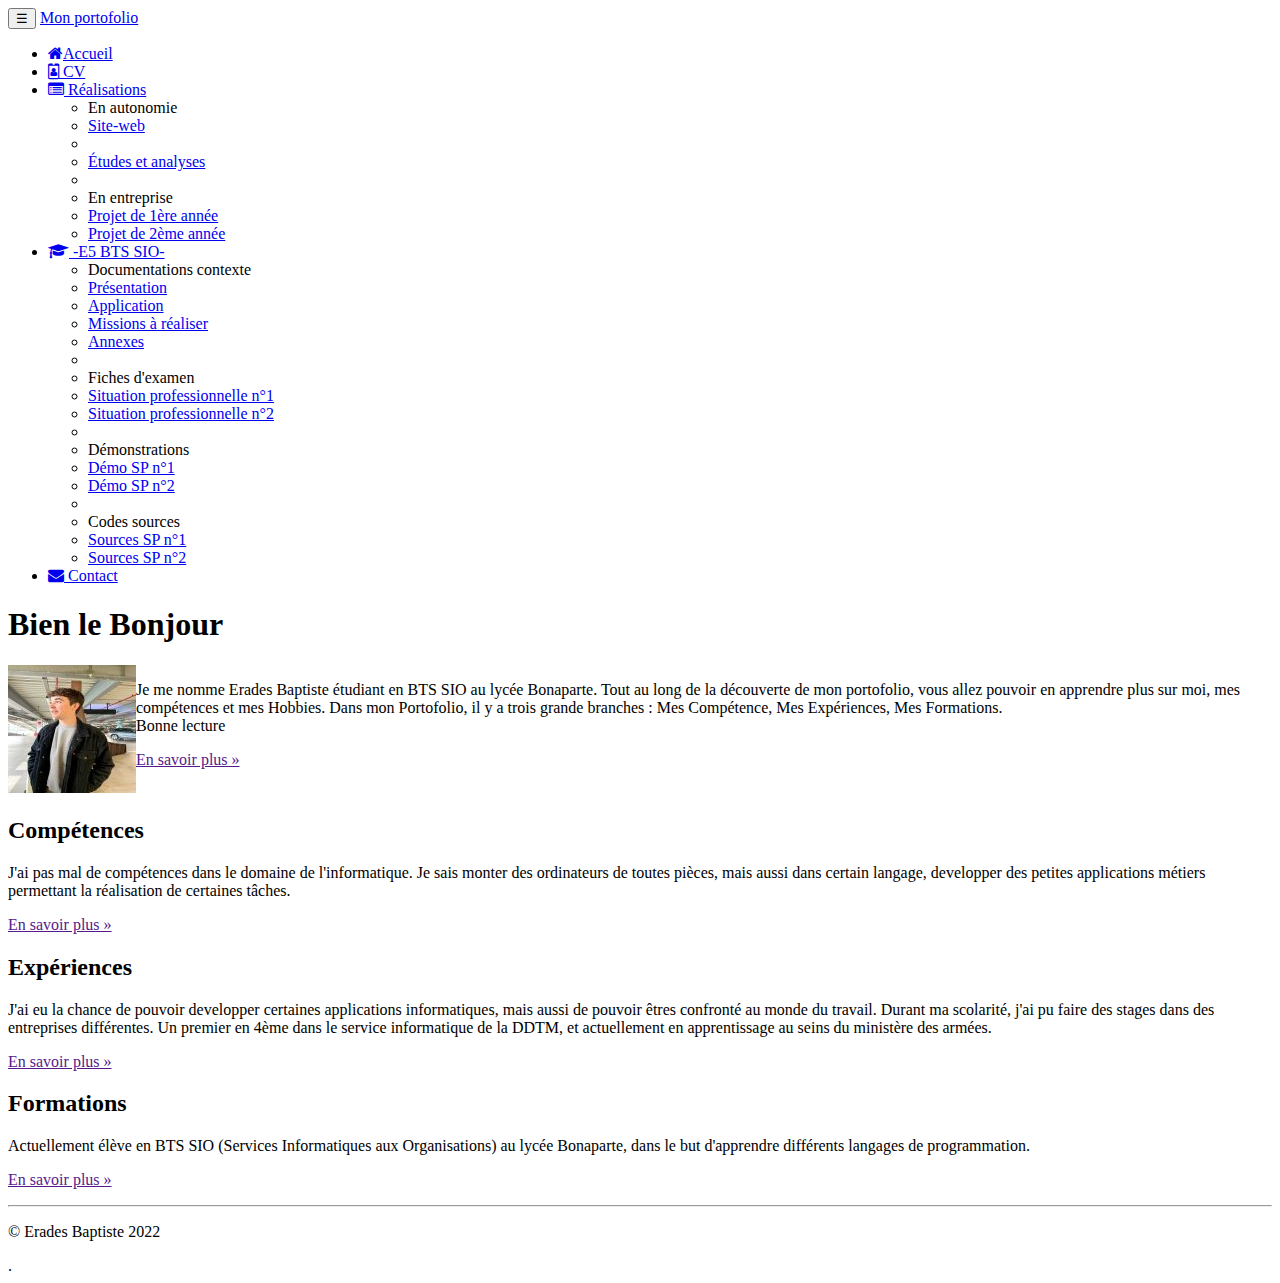
<file: index.html>
<!doctype html>
<html lang="fr">
    <head>
        <!-- Required meta tags -->
        <meta charset="utf-8">
        <meta name="viewport" content="width=device-width, initial-scale=1, shrink-to-fit=no">
        <meta name="description" content="Portofolio d'Erades Baptiste BTS SIO-SLAM">
        <meta name="author" content="Erades Baptiste">
        <link rel="icon" href="Fichiers/favicon.ico">
        <!-- Bootstrap CSS -->
        <link rel="stylesheet" href="https://cdn.jsdelivr.net/npm/bootstrap@4.6.2/dist/css/bootstrap.min.css" integrity="sha384-xOolHFLEh07PJGoPkLv1IbcEPTNtaed2xpHsD9ESMhqIYd0nLMwNLD69Npy4HI+N" crossorigin="anonymous">
        <link href="https://maxcdn.bootstrapcdn.com/font-awesome/4.7.0/css/font-awesome.min.css" rel="stylesheet">
        <link href="Fichiers/css/stylesheet.css" rel="stylesheet" type="text/css"/>
        <title>Portofolio de Baptiste Erades</title>
    </head>
    <body>
        <nav class="navbar navbar-dark bg-dark fixed-top navbar-expand-md">
            <div class="container">
                <button type="button" class="navbar-toggler" data-toggle="colapse"
                        data-target="#navbar" aria-controls="navbar">
                    <span class="sr-only">Navigation raccourcie</span>☰
                </button>
                <a class="navbar-brand" href="#">Mon portofolio</a>
                <div id="navbar" class="navbar-collapse collapse">
                    <ul class="nav navbar-nav">
                        <li class="active nav-item">
                            <a href="index.html" class="nav-link">
                                <span class="fa fa-home"></span>Accueil <!-- Le "fa-home" permet d'ajouter une icon de maison, on peut les trouver dans la doc de bootstrap -->
                            </a>
                        </li>
                        <li class="nav-item">
                            <a href="./pages/pasgecv.html" class="nav-link">
                                <span class="fa fa-id-badge"></span> CV
                            </a>
                        </li>
                        <li class="dropdown nav-item">
                            <a href="#" class="dropdown-toggle nav-link"
                               data-toggle="dropdown" role="button">
                                <span class="fa fa-list-alt"></span> Réalisations <span class="caret"></span><!<!-- Si ca commence par fa c'est une icone. Ici caret, permet d'afficher une petite flêche -->
                            </a>
                            <ul class="dropdown-menu" role="menu">
                                <li role="presentation" class="dropdown-header dropdown-item"> <!-- Ici le header permet d'indiquer que c'est un titre -->
                                    En autonomie</li>
                                <li role="presentation" class="dropdown-item"> 
                                    <a role="menuitem" href="#">Site-web</a> <!-- Ici c'est un titre qui me revoit sur une page, d'ou le href -->
                                </li>
                                <li role="presentation" class="dropdown-item">
                                    <a role="menuitem" href="#"Scripts</a>
                                </li>
                                <li role="presentation" class="dropdown-item">
                                    <a role="menuitem" href="#">Études et analyses</a>
                                </li>
                                <li role="presentation" class="dropdown-divider"></li>
                                <li role="presentation" class="dropdown-header dropdown-item">
                                    En entreprise</li>
                                <li role="presentation" class="dropdown-item">
                                    <a role="menuitem" href="#">Projet de 1ère année</a>
                                </li>
                                <li role="presentation" class="dropdown-item">
                                    <a role="menuitem" href="#">Projet de 2ème année</a>
                                </li>
                            </ul>
                        </li> 
                        <li class="dropdown nav-item">
                            <a href="#" class="dropdown-toggle nav-link"
                               data-toggle="dropdown" role="button">
                                <span class="fa fa-graduation-cap"></span>
                                -E5 BTS SIO-
                                <span class="caret"></span>
                            </a>
                            <ul class="dropdown-menu" role="menu">
                                <li class="dropdown-header dropdown-item" role="presentation">
                                    Documentations contexte</li>
                                <li role="presentation" class="dropdown-item">
                                    <a role="menuitem" href="#">Présentation</a></li>
                                <li role="presentation" class="dropdown-item">
                                    <a role="menuitem" href="#">Application</a></li>
                                <li role="presentation" class="dropdown-item">
                                    <a role="menuitem" href="#">Missions à réaliser</a></li>
                                <li role="presentation" class="dropdown-item">
                                    <a role="menuitem" href="#">Annexes</a></li>
                                <li role="presentation" class="dropdown-divider"></li>
                                <li role="presentation" class="dropdown-header dropdown-item">
                                    Fiches d'examen</li>
                                <li role="presentation" class="dropdown-item">
                                    <a role="menuitem" href="#">Situation professionnelle n°1</a></li>
                                <li role="presentation" class="dropdown-item">
                                    <a role="menuitem" href="#">Situation professionnelle n°2</a></li>
                                <li role="presentation" class="dropdown-divider"></li>
                                <li role="presentation" class="dropdown-header dropdown-item">
                                    Démonstrations</li>
                                <li role="presentation" class="dropdown-item">
                                    <a role="menuitem" href="#">Démo SP n°1</a></li>
                                <li role="presentation" class="dropdown-item">
                                    <a role="menuitem" href="#">Démo SP n°2</a></li>
                                <li role="presentation" class="dropdown-divider"></li>
                                <li role="presentation" class="dropdown-header dropdown-item">
                                    Codes sources</li>
                                <li role="presentation" class="dropdown-item">
                                    <a role="menuitem" href="#">Sources SP n°1</a></li>
                                <li role="presentation" class="dropdown-item">
                                    <a role="menuitem" href="#">Sources SP n°2</a></li>
                            </ul>
                        </li>
                        <li class="nav-item">
                            <a href="#" class="nav-link"><span class="fa fa-envelope"></span>
                                Contact
                            </a>
                        </li>
                    </ul>
                </div>
            </div>
        </nav>
        <div class="jumbotron"><!-- Emplacement pour le contenu principal de la page -->
            <div class="container">
                <h1>Bien le Bonjour</h1>
                <div class="toppage">
                    <div class="col">
                        <img src="Fichiers/images/IMG-6668.jpg" alt=""/>
                    </div>
                    <div class="info">    
                        <p>Je me nomme Erades Baptiste étudiant en BTS SIO au lycée Bonaparte. Tout au long de la découverte de mon portofolio, vous allez pouvoir en apprendre plus sur
                            moi, mes compétences et mes Hobbies. Dans mon Portofolio, il y a trois grande branches : Mes Compétence, Mes Expériences, Mes Formations. <br> Bonne lecture</p>
                        <a class="btn btn-primary" href=""
                           target="_blank" role="button">En savoir plus »</a>

                    </div>
                </div>
            </div>
        </div>
        <footer>
            <div class="container">
                <div class="row"><!-- Permet de créer une class, qui permet de ranger des information sous forme de colonne -->
                    <div class="col-lg-4"><!-- Ici, c'est les paramètres de ma colonne : col-> Colonne lg-> Largeur-<size> -->
                        <h2>Compétences</h2>
                        <p>J'ai pas mal de compétences dans le domaine de l'informatique. Je sais monter des ordinateurs de toutes pièces, mais aussi dans 
                            certain langage, developper des petites applications métiers permettant la réalisation de certaines tâches. 
                        </p>
                        <p><a class="btn btn-secondary" href="" target="_blank" role="button">En savoir plus »</a><!-- C'est grâce à se genre de commande que nous pouvons importer des boutton. Tous les types sont disponible sur la doc. -->
                                <!-- Ici c'est pour créer un autre type de boutton avec lien.  -->
                        </p>
                    </div>
                    <div class="col-lg-4">
                        <h2>Expériences</h2>
                        <p>J'ai eu la chance de pouvoir developper certaines applications informatiques, mais aussi de pouvoir êtres confronté au monde du travail.
                            Durant ma scolarité, j'ai pu faire des stages dans des entreprises différentes. Un premier en 4ème dans le service informatique de la DDTM,
                            et actuellement en apprentissage au seins du ministère des armées.
                        </p>
                        <p><a class="btn btn-secondary" href=""
                              target="_blank" role="button">En savoir plus »</a>
                        </p>
                    </div>
                    <div class="col-lg-4">
                        <h2>Formations</h2>
                        <p>Actuellement élève en BTS SIO (Services Informatiques aux Organisations) au lycée Bonaparte, dans le but d'apprendre différents langages de programmation.
                        </p>
                        <p><a class="btn btn-secondary" href=""
                              role="button">En savoir plus »</a>
                        </p>
                    </div>
                </div>
                <hr>
                <p class="text-center" id="copyright">© Erades Baptiste 2022</p><!-- Ici c'est la manière de créer une sorte de pied de page avec les crédits (copyright) -->
            </div>
        </footer> .










        <!-- Optional JavaScript; choose one of the two! -->

        <!-- Option 1: jQuery and Bootstrap Bundle (includes Popper) -->
        <script src="https://cdn.jsdelivr.net/npm/jquery@3.5.1/dist/jquery.slim.min.js" integrity="sha384-DfXdz2htPH0lsSSs5nCTpuj/zy4C+OGpamoFVy38MVBnE+IbbVYUew+OrCXaRkfj" crossorigin="anonymous"></script>
        <script src="https://cdn.jsdelivr.net/npm/bootstrap@4.6.2/dist/js/bootstrap.bundle.min.js" integrity="sha384-Fy6S3B9q64WdZWQUiU+q4/2Lc9npb8tCaSX9FK7E8HnRr0Jz8D6OP9dO5Vg3Q9ct" crossorigin="anonymous"></script>

        <!-- Option 2: Separate Popper and Bootstrap JS -->
        <!--
        <script src="https://cdn.jsdelivr.net/npm/jquery@3.5.1/dist/jquery.slim.min.js" integrity="sha384-DfXdz2htPH0lsSSs5nCTpuj/zy4C+OGpamoFVy38MVBnE+IbbVYUew+OrCXaRkfj" crossorigin="anonymous"></script>
        <script src="https://cdn.jsdelivr.net/npm/popper.js@1.16.1/dist/umd/popper.min.js" integrity="sha384-9/reFTGAW83EW2RDu2S0VKaIzap3H66lZH81PoYlFhbGU+6BZp6G7niu735Sk7lN" crossorigin="anonymous"></script>
        <script src="https://cdn.jsdelivr.net/npm/bootstrap@4.6.2/dist/js/bootstrap.min.js" integrity="sha384-+sLIOodYLS7CIrQpBjl+C7nPvqq+FbNUBDunl/OZv93DB7Ln/533i8e/mZXLi/P+" crossorigin="anonymous"></script>
        -->
    </body>
</html>
</file>
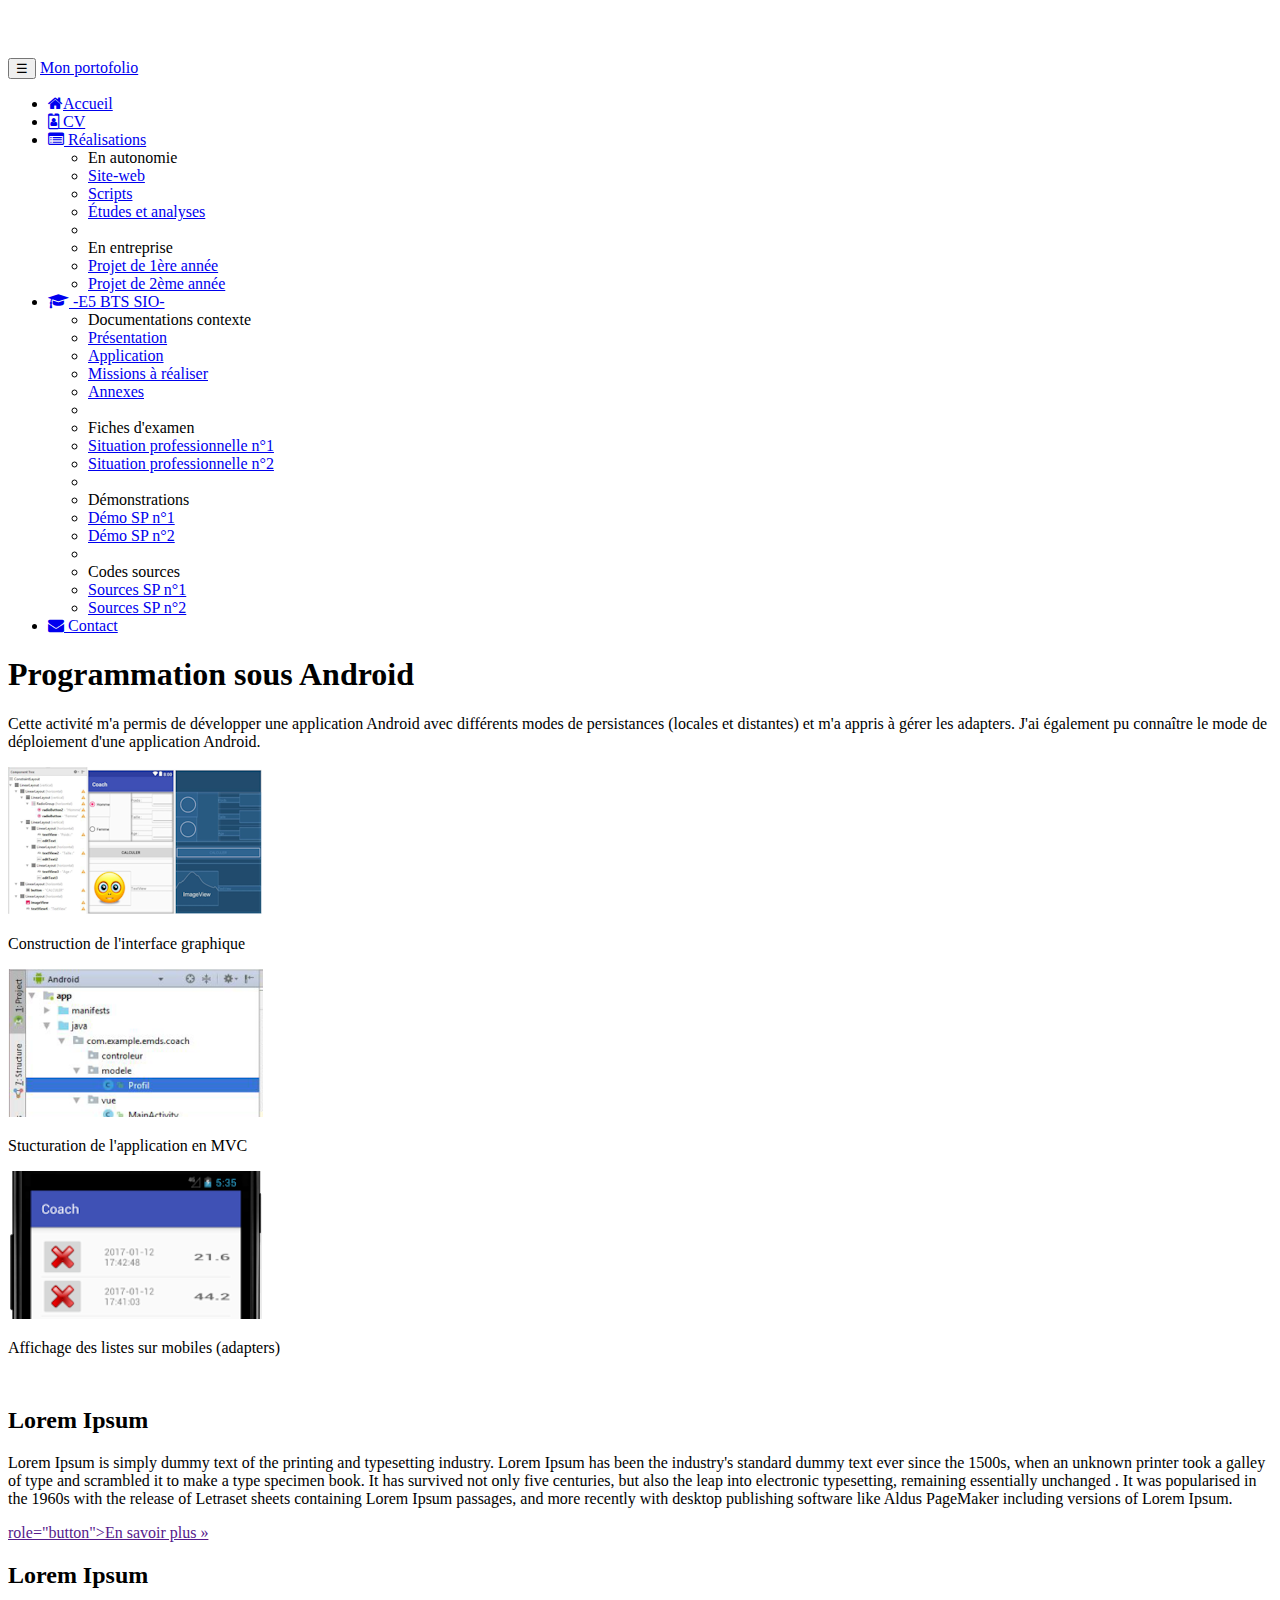
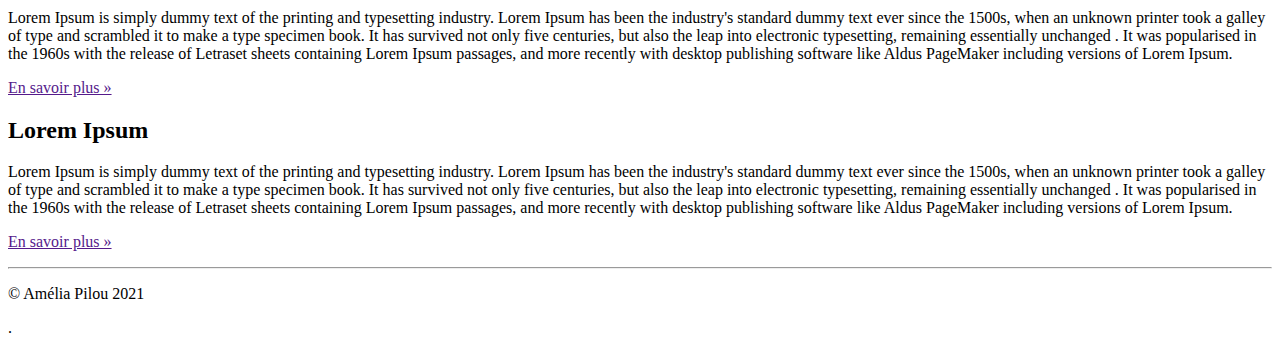
<file: pages/appliandroid.html>
<!doctype html>
<html lang="fr">
    <head>
        <!-- Required meta tags -->
        <meta charset="utf-8">
        <meta name="viewport" content="width=device-width, initial-scale=1, shrink-to-fit=no">
        <meta name="description" content="Portofolio d'Erades Baptiste BTS SIO-SLAM">
        <meta name="author" content="Erades Baptiste">
        <link rel="icon" href="Fichiers/favicon.ico">
        <!-- Bootstrap CSS -->
        <link rel="stylesheet" href="https://cdn.jsdelivr.net/npm/bootstrap@4.6.2/dist/css/bootstrap.min.css" integrity="sha384-xOolHFLEh07PJGoPkLv1IbcEPTNtaed2xpHsD9ESMhqIYd0nLMwNLD69Npy4HI+N" crossorigin="anonymous">
        <link href="https://maxcdn.bootstrapcdn.com/font-awesome/4.7.0/css/font-awesome.min.css" rel="stylesheet">
        <link href="../Fichiers/css/stylesheet.css" rel="stylesheet" type="text/css"/>
        <link href="../Fichiers/css/cv.css" rel="stylesheet" type="text/css"/>
        <title>Portofolio de Baptiste Erades</title>
    </head>
    <body>
        <nav class="navbar navbar-dark bg-dark fixed-top navbar-expand-md">
            <div class="container">
                <button type="button" class="navbar-toggler" data-toggle="colapse"
                        data-target="#navbar" aria-controls="navbar">
                    <span class="sr-only">Navigation raccourcie</span>☰
                </button>
                <a class="navbar-brand" href="#">Mon portofolio</a>
                <div id="navbar" class="navbar-collapse collapse">
                    <ul class="nav navbar-nav">
                        <li class="nav-item">
                            <a href="../index.html" class="nav-link">
                                <span class="fa fa-home"></span>Accueil <!-- Le "fa-home" permet d'ajouter une icon de maison, on peut les trouver dans la doc de bootstrap -->
                            </a>
                        </li>
                        <li class="nav-item">
                            <a href="cv.html" class="nav-link">
                                <span class="fa fa-id-badge"></span> CV
                            </a>
                        </li>
                        <li class="dropdown nav-item">
                            <a href="#" class="active dropdown-toggle nav-link"
                               data-toggle="dropdown" role="button">
                                <span class="fa fa-list-alt"></span> Réalisations <span class="caret"></span><!<!-- Si ca commence par fa c'est une icone. Ici caret, permet d'afficher une petite flêche -->
                            </a>
                            <ul class="dropdown-menu" role="menu">
                                <li role="presentation" class="dropdown-header dropdown-item"> <!-- Ici le header permet d'indiquer que c'est un titre -->
                                    En autonomie</li>
                                <li role="presentation" class="dropdown-item"> 
                                    <a role="menuitem" href="#">Site-web</a> <!-- Ici c'est un titre qui me revoit sur une page, d'ou le href -->
                                </li>
                                <li role="presentation" class="dropdown-item">
                                    <a role="menuitem" href="appliandroid.html">Scripts</a>
                                </li>
                                <li role="presentation" class="dropdown-item">
                                    <a role="menuitem" href="#">Études et analyses</a>
                                </li>
                                <li role="presentation" class="dropdown-divider"></li>
                                <li role="presentation" class="dropdown-header dropdown-item">
                                    En entreprise</li>
                                <li role="presentation" class="dropdown-item">
                                    <a role="menuitem" href="#">Projet de 1ère année</a>
                                </li>
                                <li role="presentation" class="dropdown-item">
                                    <a role="menuitem" href="#">Projet de 2ème année</a>
                                </li>
                            </ul>
                        </li> 
                        <li class="dropdown nav-item">
                            <a href="#" class="dropdown-toggle nav-link"
                               data-toggle="dropdown" role="button">
                                <span class="fa fa-graduation-cap"></span>
                                -E5 BTS SIO-
                                <span class="caret"></span>
                            </a>
                            <ul class="dropdown-menu" role="menu">
                                <li class="dropdown-header dropdown-item" role="presentation">
                                    Documentations contexte</li>
                                <li role="presentation" class="dropdown-item">
                                    <a role="menuitem" href="#">Présentation</a></li>
                                <li role="presentation" class="dropdown-item">
                                    <a role="menuitem" href="#">Application</a></li>
                                <li role="presentation" class="dropdown-item">
                                    <a role="menuitem" href="#">Missions à réaliser</a></li>
                                <li role="presentation" class="dropdown-item">
                                    <a role="menuitem" href="#">Annexes</a></li>
                                <li role="presentation" class="dropdown-divider"></li>
                                <li role="presentation" class="dropdown-header dropdown-item">
                                    Fiches d'examen</li>
                                <li role="presentation" class="dropdown-item">
                                    <a role="menuitem" href="#">Situation professionnelle n°1</a></li>
                                <li role="presentation" class="dropdown-item">
                                    <a role="menuitem" href="#">Situation professionnelle n°2</a></li>
                                <li role="presentation" class="dropdown-divider"></li>
                                <li role="presentation" class="dropdown-header dropdown-item">
                                    Démonstrations</li>
                                <li role="presentation" class="dropdown-item">
                                    <a role="menuitem" href="#">Démo SP n°1</a></li>
                                <li role="presentation" class="dropdown-item">
                                    <a role="menuitem" href="#">Démo SP n°2</a></li>
                                <li role="presentation" class="dropdown-divider"></li>
                                <li role="presentation" class="dropdown-header dropdown-item">
                                    Codes sources</li>
                                <li role="presentation" class="dropdown-item">
                                    <a role="menuitem" href="#">Sources SP n°1</a></li>
                                <li role="presentation" class="dropdown-item">
                                    <a role="menuitem" href="#">Sources SP n°2</a></li>
                            </ul>
                        </li>
                        <li class="nav-item">
                            <a href="#" class="nav-link"><span class="fa fa-envelope"></span>
                                Contact
                            </a>
                        </li>
                    </ul>
                </div>
            </div>
        </nav>
        <section class="jumbotron text-center">
            <div class="container">
                <h1 class="jumbotron-heading">Programmation sous Android</h1>
                <p class="lead text-muted">Cette activité m'a permis de développer une
                    application Android avec différents modes de persistances (locales et
                    distantes) et m'a appris à gérer les adapters. J'ai également pu connaître
                    le mode de déploiement d'une application Android.
                </p>
            </div>
        </section>
        <div class="album py-5 bg-light">
            <div class="container">
                <div class="row">
                    <div class="col-md-4">
                        <div class="card mb-4 shadow-sm">
                            <img class="card-img-top" src="../Fichiers/images/ihmcoach.png" alt="IHM Coach">
                            <div class="card-body">
                                <p class="card-text">Construction de l'interface graphique</p>
                            </div>
                        </div>
                    </div>
                    <div class="col-md-4">
                        <div class="card mb-4 shadow-sm">
                            <img class="card-img-top" src="../Fichiers/images/MVC.png"
                                 alt="Structuration MVC">
                            <div class="card-body">
                                <p class="card-text">Stucturation de l'application en MVC</p>
                            </div>
                        </div>
                    </div>
                    <div class="col-md-4">
                        <div class="card mb-4 shadow-sm">
                            <img class="card-img-top" src="../Fichiers/images/adapters.png" alt="Adapters">
                            <div class="card-body">
                                <p class="card-text">Affichage des listes sur mobiles (adapters)</p>
                            </div>
                        </div>
                    </div>
                </div>
            </div>
        </div>




        <footer>
            <div class="container">
                <div class="row"><!-- Permet de créer une class, qui permet de ranger des information sous forme de colonne -->
                    <div class="col-lg-4"><!-- Ici, c'est les paramètres de ma colonne : col-> Colonne lg-> Largeur-<size> -->
                        <h2>Lorem Ipsum </h2>
                        <p>Lorem Ipsum is simply dummy text of the printing and typesetting industry. Lorem Ipsum has been the industry's standard 
                            dummy text ever since the 1500s, when an unknown printer took a galley of type and scrambled it to make a type specimen
                            book. It has survived not only five centuries, but also the leap into electronic typesetting, remaining essentially unchanged
                            . It was popularised in the 1960s with the release of Letraset sheets containing Lorem Ipsum passages, and more recently with 
                            desktop publishing software like Aldus PageMaker including versions of Lorem Ipsum.
                        </p>
                        <p><a class="btn btn-secondary" href="" target="_blank"><!-- C'est grâce à se genre de commande que nous pouvons importer des boutton. Tous les types sont disponible sur la doc. -->
                                role="button">En savoir plus »</a><!-- Ici c'est pour créer un autre type de boutton avec lien.  -->
                        </p>
                    </div>
                    <div class="col-lg-4">
                        <h2>Lorem Ipsum</h2>
                        <p>Lorem Ipsum is simply dummy text of the printing and typesetting industry. Lorem Ipsum has been the industry's standard 
                            dummy text ever since the 1500s, when an unknown printer took a galley of type and scrambled it to make a type specimen
                            book. It has survived not only five centuries, but also the leap into electronic typesetting, remaining essentially unchanged
                            . It was popularised in the 1960s with the release of Letraset sheets containing Lorem Ipsum passages, and more recently with 
                            desktop publishing software like Aldus PageMaker including versions of Lorem Ipsum.
                        </p>
                        <p><a class="btn btn-secondary" href=""
                              target="_blank" role="button">En savoir plus »</a>
                        </p>
                    </div>
                    <div class="col-lg-4">
                        <h2>Lorem Ipsum</h2>
                        <p>Lorem Ipsum is simply dummy text of the printing and typesetting industry. Lorem Ipsum has been the industry's standard 
                            dummy text ever since the 1500s, when an unknown printer took a galley of type and scrambled it to make a type specimen
                            book. It has survived not only five centuries, but also the leap into electronic typesetting, remaining essentially unchanged
                            . It was popularised in the 1960s with the release of Letraset sheets containing Lorem Ipsum passages, and more recently with 
                            desktop publishing software like Aldus PageMaker including versions of Lorem Ipsum.
                        </p>
                        <p><a class="btn btn-secondary" href=""
                              role="button">En savoir plus »</a>
                        </p>
                    </div>
                </div>
                <hr>
                <p class="text-center" id="copyright">© Amélia Pilou 2021</p><!-- Ici c'est la manière de créer une sorte de pied de page avec les crédits (copyright) -->
            </div>
        </footer> .










        <!-- Optional JavaScript; choose one of the two! -->

        <!-- Option 1: jQuery and Bootstrap Bundle (includes Popper) -->
        <script src="https://cdn.jsdelivr.net/npm/jquery@3.5.1/dist/jquery.slim.min.js" integrity="sha384-DfXdz2htPH0lsSSs5nCTpuj/zy4C+OGpamoFVy38MVBnE+IbbVYUew+OrCXaRkfj" crossorigin="anonymous"></script>
        <script src="https://cdn.jsdelivr.net/npm/bootstrap@4.6.2/dist/js/bootstrap.bundle.min.js" integrity="sha384-Fy6S3B9q64WdZWQUiU+q4/2Lc9npb8tCaSX9FK7E8HnRr0Jz8D6OP9dO5Vg3Q9ct" crossorigin="anonymous"></script>

        <!-- Option 2: Separate Popper and Bootstrap JS -->
        <!--
        <script src="https://cdn.jsdelivr.net/npm/jquery@3.5.1/dist/jquery.slim.min.js" integrity="sha384-DfXdz2htPH0lsSSs5nCTpuj/zy4C+OGpamoFVy38MVBnE+IbbVYUew+OrCXaRkfj" crossorigin="anonymous"></script>
        <script src="https://cdn.jsdelivr.net/npm/popper.js@1.16.1/dist/umd/popper.min.js" integrity="sha384-9/reFTGAW83EW2RDu2S0VKaIzap3H66lZH81PoYlFhbGU+6BZp6G7niu735Sk7lN" crossorigin="anonymous"></script>
        <script src="https://cdn.jsdelivr.net/npm/bootstrap@4.6.2/dist/js/bootstrap.min.js" integrity="sha384-+sLIOodYLS7CIrQpBjl+C7nPvqq+FbNUBDunl/OZv93DB7Ln/533i8e/mZXLi/P+" crossorigin="anonymous"></script>
        -->
    </body>
</html>
</file>
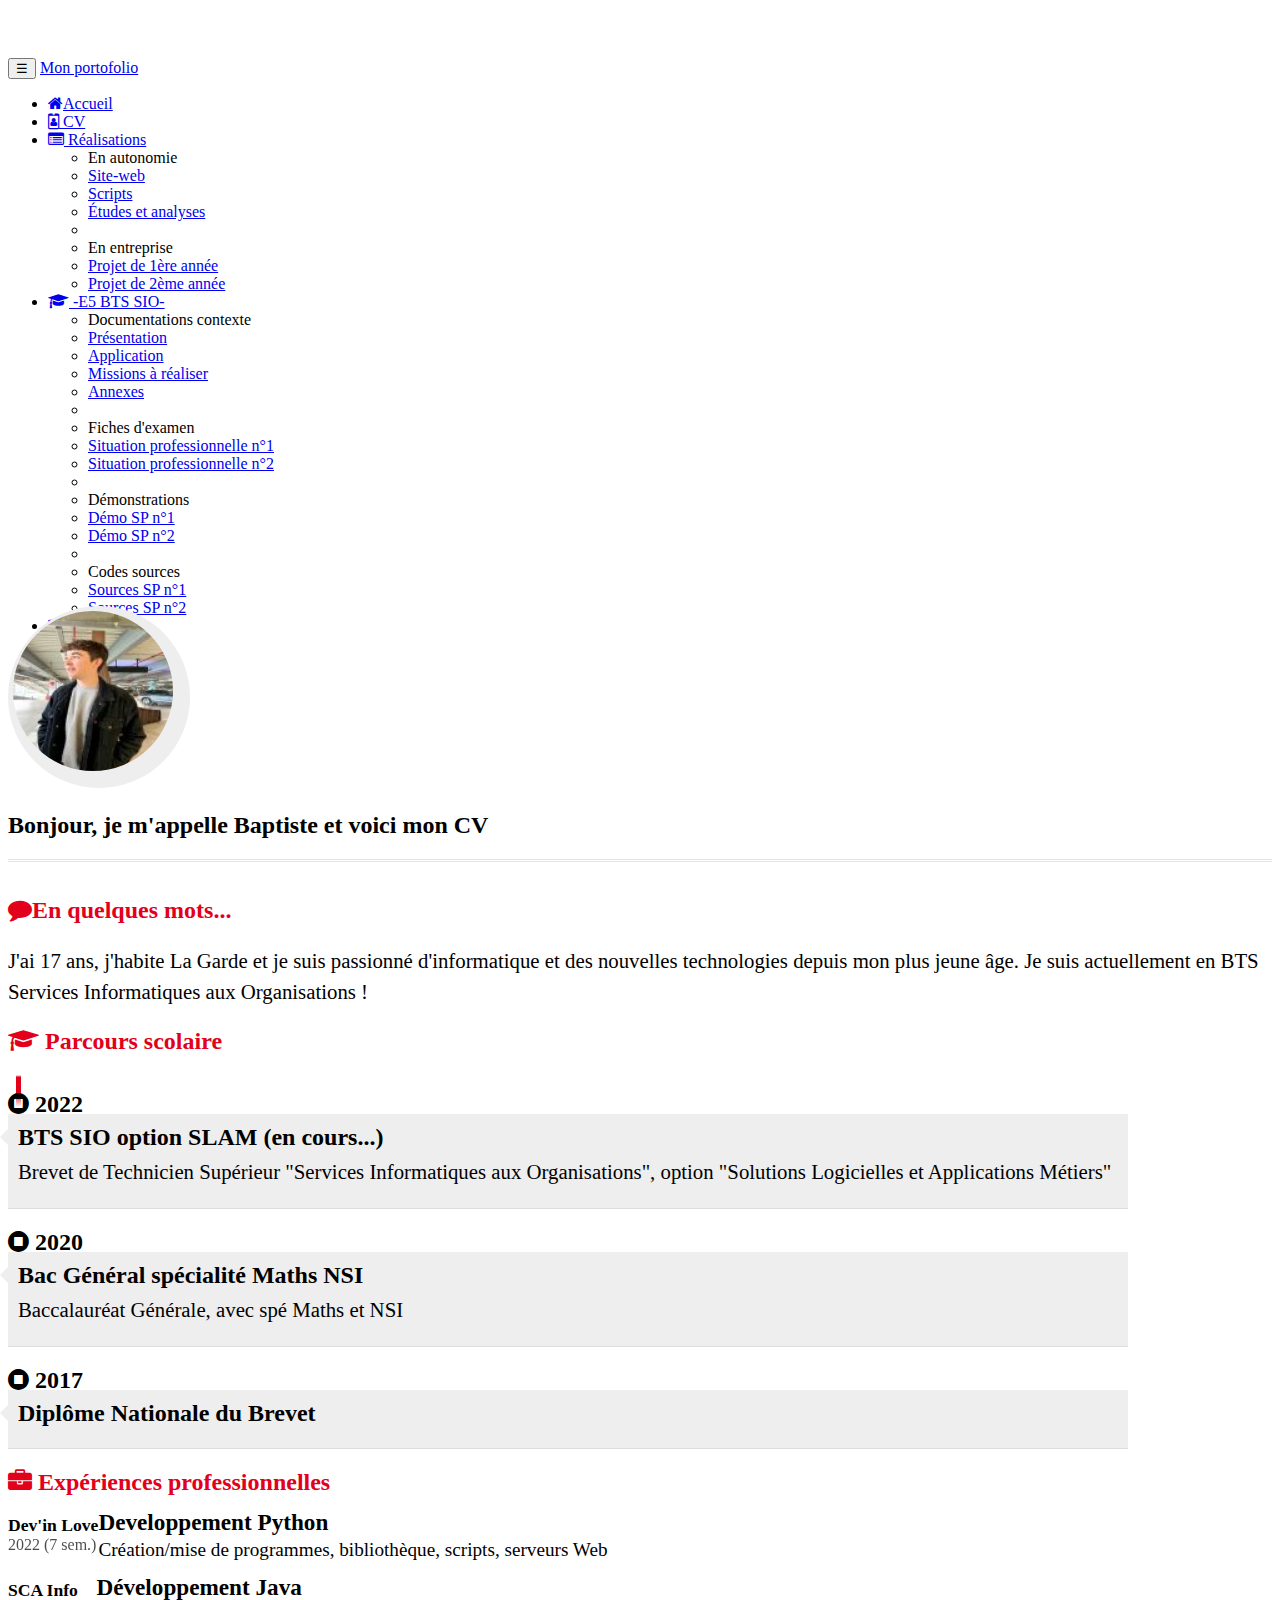
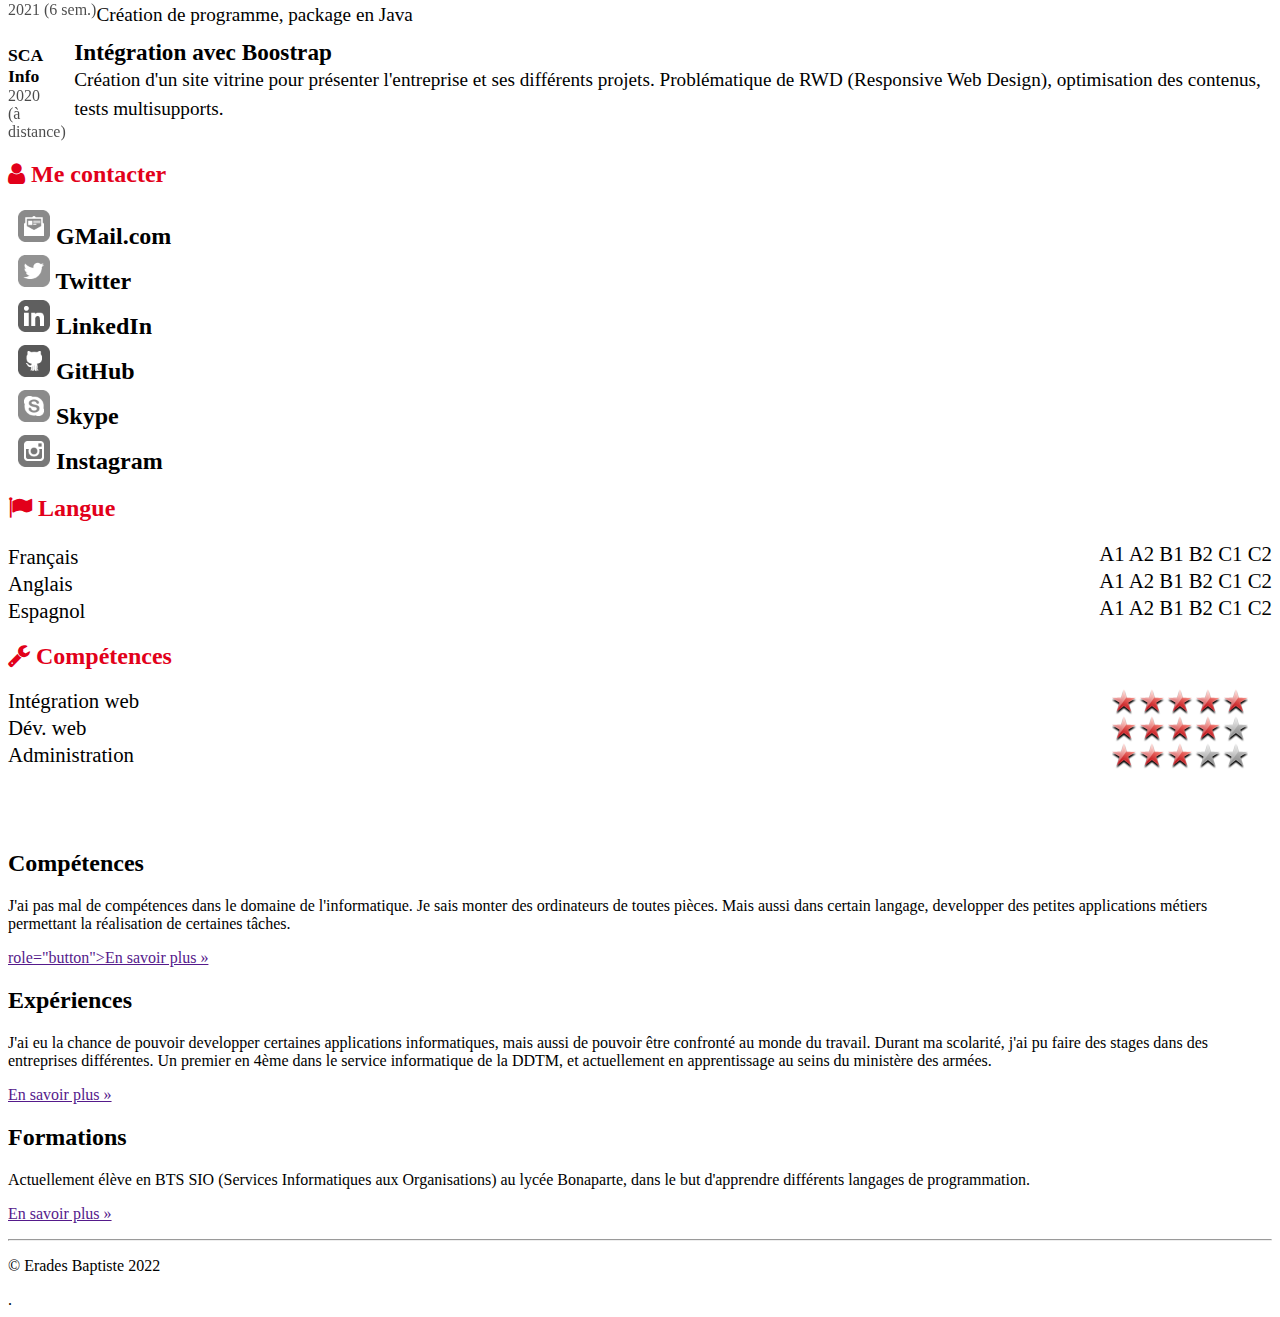
<file: pages/pasgecv.html>
<!doctype html>
<html lang="fr">
    <head>
        <!-- Required meta tags -->
        <meta charset="utf-8">
        <meta name="viewport" content="width=device-width, initial-scale=1, shrink-to-fit=no">
        <meta name="description" content="Portofolio d'Erades Baptiste BTS SIO-SLAM">
        <meta name="author" content="Erades Baptiste">
        <link rel="icon" href="Fichiers/favicon.ico">
        <!-- Bootstrap CSS -->
        <link rel="stylesheet" href="https://cdn.jsdelivr.net/npm/bootstrap@4.6.2/dist/css/bootstrap.min.css" integrity="sha384-xOolHFLEh07PJGoPkLv1IbcEPTNtaed2xpHsD9ESMhqIYd0nLMwNLD69Npy4HI+N" crossorigin="anonymous">
        <link href="https://maxcdn.bootstrapcdn.com/font-awesome/4.7.0/css/font-awesome.min.css" rel="stylesheet">
        <link href="../Fichiers/css/stylesheet.css" rel="stylesheet" type="text/css"/>
        <link href="../Fichiers/css/cv.css" rel="stylesheet" type="text/css"/>
        <title>Portofolio de Baptiste Erades</title>
    </head>
    <body>
        <nav class="navbar navbar-dark bg-dark fixed-top navbar-expand-md">
            <div class="container">
                <button type="button" class="navbar-toggler" data-toggle="colapse"
                        data-target="#navbar" aria-controls="navbar">
                    <span class="sr-only">Navigation raccourcie</span>☰
                </button>
                <a class="navbar-brand" href="#">Mon portofolio</a>
                <div id="navbar" class="navbar-collapse collapse">
                    <ul class="nav navbar-nav">
                        <li class="nav-item">
                            <a href="../index.html" class="nav-link">
                                <span class="fa fa-home"></span>Accueil <!-- Le "fa-home" permet d'ajouter une icon de maison, on peut les trouver dans la doc de bootstrap -->
                            </a>
                        </li>
                        <li class="active nav-item">
                            <a href="cv.html" class="nav-link">
                                <span class="fa fa-id-badge"></span> CV
                            </a>
                        </li>
                        <li class="dropdown nav-item">
                            <a href="#" class="dropdown-toggle nav-link"
                               data-toggle="dropdown" role="button">
                                <span class="fa fa-list-alt"></span> Réalisations <span class="caret"></span><!<!-- Si ca commence par fa c'est une icone. Ici caret, permet d'afficher une petite flêche -->
                            </a>
                            <ul class="dropdown-menu" role="menu">
                                <li role="presentation" class="dropdown-header dropdown-item"> <!-- Ici le header permet d'indiquer que c'est un titre -->
                                    En autonomie</li>
                                <li role="presentation" class="dropdown-item"> 
                                    <a role="menuitem" href="#">Site-web</a> <!-- Ici c'est un titre qui me revoit sur une page, d'ou le href -->
                                </li>
                                <li role="presentation" class="dropdown-item">
                                    <a role="menuitem" href="appliandroid.html">Scripts</a>
                                </li>
                                <li role="presentation" class="dropdown-item">
                                    <a role="menuitem" href="#">Études et analyses</a>
                                </li>
                                <li role="presentation" class="dropdown-divider"></li>
                                <li role="presentation" class="dropdown-header dropdown-item">
                                    En entreprise</li>
                                <li role="presentation" class="dropdown-item">
                                    <a role="menuitem" href="#">Projet de 1ère année</a>
                                </li>
                                <li role="presentation" class="dropdown-item">
                                    <a role="menuitem" href="#">Projet de 2ème année</a>
                                </li>
                            </ul>
                        </li> 
                        <li class="dropdown nav-item">
                            <a href="#" class="dropdown-toggle nav-link"
                               data-toggle="dropdown" role="button">
                                <span class="fa fa-graduation-cap"></span>
                                -E5 BTS SIO-
                                <span class="caret"></span>
                            </a>
                            <ul class="dropdown-menu" role="menu">
                                <li class="dropdown-header dropdown-item" role="presentation">
                                    Documentations contexte</li>
                                <li role="presentation" class="dropdown-item">
                                    <a role="menuitem" href="#">Présentation</a></li>
                                <li role="presentation" class="dropdown-item">
                                    <a role="menuitem" href="#">Application</a></li>
                                <li role="presentation" class="dropdown-item">
                                    <a role="menuitem" href="#">Missions à réaliser</a></li>
                                <li role="presentation" class="dropdown-item">
                                    <a role="menuitem" href="#">Annexes</a></li>
                                <li role="presentation" class="dropdown-divider"></li>
                                <li role="presentation" class="dropdown-header dropdown-item">
                                    Fiches d'examen</li>
                                <li role="presentation" class="dropdown-item">
                                    <a role="menuitem" href="#">Situation professionnelle n°1</a></li>
                                <li role="presentation" class="dropdown-item">
                                    <a role="menuitem" href="#">Situation professionnelle n°2</a></li>
                                <li role="presentation" class="dropdown-divider"></li>
                                <li role="presentation" class="dropdown-header dropdown-item">
                                    Démonstrations</li>
                                <li role="presentation" class="dropdown-item">
                                    <a role="menuitem" href="#">Démo SP n°1</a></li>
                                <li role="presentation" class="dropdown-item">
                                    <a role="menuitem" href="#">Démo SP n°2</a></li>
                                <li role="presentation" class="dropdown-divider"></li>
                                <li role="presentation" class="dropdown-header dropdown-item">
                                    Codes sources</li>
                                <li role="presentation" class="dropdown-item">
                                    <a role="menuitem" href="#">Sources SP n°1</a></li>
                                <li role="presentation" class="dropdown-item">
                                    <a role="menuitem" href="#">Sources SP n°2</a></li>
                            </ul>
                        </li>
                        <li class="nav-item">
                            <a href="#" class="nav-link"><span class="fa fa-envelope"></span>
                                Contact
                            </a>
                        </li>
                    </ul>
                </div>
            </div>
        </nav>
        <div class="jumbotron"><!-- Emplacement pour le contenu principal de la page -->
            <div class="container">
                <div class="row cadreCV">
                    <div id="cv-entete" class="text-center">
                        <div id="cv-photo">
                            <img src="../Fichiers/images/IMG-6668.jpg" alt="Photo d'identité"/>
                        </div>
                        <div id="cv-intro">
                            <h2>Bonjour, je m'appelle Baptiste et voici mon CV</h2>
                        </div>
                    </div>
                </div>
                <div class="row cadreCV">
                    <div class="col-xs-12 col-sm-7">
                        <div class="rubrique clearfix">
                            <h2><span class="fa fa-comment"></span>En quelques mots...</h2>
                            <p>J'ai 17 ans, j'habite La Garde et je suis passionné d'informatique et des
                                nouvelles technologies depuis mon plus jeune âge. Je suis actuellement en
                                BTS Services Informatiques aux Organisations !
                            </p>
                        </div>
                        <div class="rubrique clearfix">
                            <h2><span class="fa fa-graduation-cap"></span> Parcours scolaire</h2>
                            <ul id="parcours" class="clearfix">
                                <li>
                                    <div class="date float-left">
                                        <span class="fa fa-stop-circle"></span>&nbsp;2022
                                    </div>
                                    <div class="details float-right">
                                        <h3>BTS SIO option SLAM (en cours...)</h3>
                                        <p>Brevet de Technicien Supérieur "Services Informatiques aux
                                            Organisations", option "Solutions Logicielles et Applications
                                            Métiers"</p>
                                    </div>
                                </li>
                                <li>
                                    <div class="date float-left">
                                        <span class="fa fa-stop-circle"></span>&nbsp;2020
                                    </div>
                                    <div class="details float-right">
                                        <h3>Bac Général spécialité Maths NSI</h3>
                                        <p>Baccalauréat Générale, avec spé Maths et NSI</p>
                                    </div>
                                </li>
                                <li>
                                    <div class="date float-left">
                                        <span class="fa fa-stop-circle"></span>&nbsp;2017
                                    </div>
                                    <div class="details float-right">
                                        <h3>Diplôme Nationale du Brevet</h3>
                                        <p></p>
                                    </div>
                                </li>
                            </ul>
                        </div>
                        <div class="rubrique clearfix">
                            <h2><span class="fa fa-briefcase"></span> Expériences professionnelles</h2>
                            <div class="experience clearfix">
                                <div class="col-3">
                                    <div class="lieu">Dev'in Love</div>
                                    <div class="date">2022 (7 sem.)</div>
                                </div>
                                <div class="col-9">
                                    <div class="profession">Developpement Python</div>
                                    <div class="details">Création/mise de programmes, bibliothèque, scripts, serveurs Web
                                    </div>
                                </div>
                            </div>
                            <div class="experience clearfix">
                                <div class="col-3">
                                    <div class="lieu">SCA Info</div>
                                    <div class="date">2021 (6 sem.)</div>
                                </div>
                                <div class="col-9">
                                    <div class="profession">Développement Java</div>
                                    <div class="details">Création de programme, package en Java
                                    </div>
                                </div>
                            </div>
                            <div class="experience clearfix">
                                <div class="col-3">
                                    <div class="lieu">SCA Info</div>
                                    <div class="date">2020<br>(à distance)</div>
                                </div>
                                <div class="col-9">
                                    <div class="profession">Intégration avec Boostrap</div>
                                    <div class="details">Création d'un site vitrine pour présenter l'entreprise et
                                        ses différents projets. Problématique de RWD (Responsive Web Design),
                                        optimisation des contenus, tests multisupports.
                                    </div>
                                </div>
                            </div>
                        </div>





                    </div>
                    <div class="col-xs-12 col-sm-5">

                        <div class="rubrique clearfix">
                            <h2><span class="fa fa-user"></span> Me contacter</h2>
                            <div class="meContacter">
                                <div class="details float-left">
                                    <a href="mailto:eradesbapt@gmail.com?subject=Contact depuis le CV en ligne"
                                       title="Mail de Baptiste">
                                        <img class="contact-icon" src="../Fichiers/images/cv/mail-dreamstale47.png"
                                             alt="Icone de mail"> GMail.com
                                    </a>
                                </div>
                            </div>
                            <div class="meContacter">
                                <div class="details float-left">
                                    <a href="https://twitter.com/"
                                       title="Lien vers la page Twitter de @Baptiste">
                                        <img class="contact-icon" src="../Fichiers/images/cv/twitter-dreamstale71.png"
                                             alt="Icone de Twitter"> Twitter
                                    </a>
                                </div>
                            </div>
                            <div class="meContacter">
                                <div class="details float-left">
                                    <a href="http://fr.linkedin.com/"
                                       title="Lien vers le profil LinkedIn de Baptiste">
                                        <img class="contact-icon" src="../Fichiers/images/cv/linkedin-dreamstale45.png"
                                             alt="Icone de LinkedIn"> LinkedIn
                                    </a>
                                </div>
                            </div>
                            <div class="meContacter">
                                <div class="details float-left">
                                    <a href="https://github.com/AmeliaPilou/"
                                       title="Lien vers le profil GitHub de Baptiste">
                                        <img class="contact-icon" src="../Fichiers/images/cv/github2-dreamstale35.png"
                                             alt="Icone de GitHub"> GitHub
                                    </a>
                                </div>
                            </div>
                            <div class="meContacter">
                                <div class="details float-left">
                                    <a href="skype:Baptiste"
                                       title="Lien vers le profil Skype de Baptiste">
                                        <img class="contact-icon" src="../Fichiers/images/cv/skype-dreamstale61.png"
                                             alt="Icone de Skype"> Skype
                                    </a>
                                </div>
                            </div>
                            <div class="meContacter">
                                <div class="details float-left">
                                    <a href="https://instagram.com/"
                                       title="Lien vers le profil Instagram de Baptiste">
                                        <img class="contact-icon" src="../Fichiers/images/cv/instagram-dreamstale43.png"
                                             alt="Icone de Instagram"> Instagram
                                    </a>
                                </div>
                            </div>
                        </div>
                        <div id="langues" class="rubrique clearfix">
                            <h2><span class="fa fa-flag"></span> Langue</h2>
                            <div class="container">
                                <div class="langue">Français</div>
                                <div class="niveau">
                                    <span class="badge badge-dark">A1</span>
                                    <span class="badge badge-dark">A2</span>
                                    <span class="badge badge-dark">B1</span>
                                    <span class="badge badge-dark">B2</span>
                                    <span class="badge badge-success">C1</span>
                                    <span class="badge badge-dark">C2</span>
                                </div>
                            </div>
                            <div class="container">
                                <div class="langue">Anglais</div>
                                <div class="niveau">
                                    <span class="badge badge-dark">A1</span>
                                    <span class="badge badge-dark">A2</span>
                                    <span class="badge badge-dark">B1</span>
                                    <span class="badge badge-dark">B2</span>
                                    <span class="badge badge-success">C1</span>
                                    <span class="badge badge-dark">C2</span>
                                </div>
                            </div>
                            <div class="container">
                                <div class="langue">Espagnol</div>
                                <div class="niveau">
                                    <span class="badge badge-dark">A1</span>
                                    <span class="badge badge-dark">A2</span>
                                    <span class="badge badge-success">B1</span>
                                    <span class="badge badge-dark">B2</span>
                                    <span class="badge badge-dark">C1</span>
                                    <span class="badge badge-dark">C2</span>
                                </div>
                            </div>
                        </div>
                        <div id="competences" class="rubrique clearfix">
                            <h2><span class="fa fa-wrench"></span> Compétences</h2>
                            <div class="container">
                                <div class="libelle">Intégration web</div>
                                <div class="classement classement5"></div>
                            </div>
                            <div class="container">
                                <div class="libelle">Dév. web</div>
                                <div class="classement classement4"></div>
                            </div>
                            <div class="container">
                                <div class="libelle">Administration</div>
                                <div class="classement classement3"></div>
                            </div>
                        </div>


                    </div>
                </div>









            </div>
            <footer>
                <div class="container">
                    <div class="row"><!-- Permet de créer une class, qui permet de ranger des information sous forme de colonne -->
                        <div class="col-lg-4"><!-- Ici, c'est les paramètres de ma colonne : col-> Colonne lg-> Largeur-<size> -->
                            <h2>Compétences </h2>
                            <p>J'ai pas mal de compétences dans le domaine de l'informatique. Je sais monter des ordinateurs de toutes pièces. Mais aussi dans certain 
                                langage, developper des petites applications métiers permettant la réalisation de certaines tâches.
                            </p>
                            <p><a class="btn btn-secondary" href="" target="_blank"><!-- C'est grâce à se genre de commande que nous pouvons importer des boutton. Tous les types sont disponible sur la doc. -->
                                    role="button">En savoir plus »</a><!-- Ici c'est pour créer un autre type de boutton avec lien.  -->
                            </p>
                        </div>
                        <div class="col-lg-4">
                            <h2>Expériences</h2>
                            <p>J'ai eu la chance de pouvoir developper certaines applications informatiques, mais aussi de pouvoir être 
                                confronté au monde du travail. Durant ma scolarité, j'ai pu faire des stages dans des entreprises différentes. Un premier en 4ème dans 
                                le service informatique de la DDTM, et actuellement en apprentissage au seins du ministère des armées.
                            </p>
                            <p><a class="btn btn-secondary" href=""
                                  target="_blank" role="button">En savoir plus »</a>
                            </p>
                        </div>
                        <div class="col-lg-4">
                            <h2>Formations</h2>
                            <p>Actuellement élève en BTS SIO (Services Informatiques aux Organisations) 
                                au lycée Bonaparte, dans le but d'apprendre différents langages de programmation.
                            </p>
                            <p><a class="btn btn-secondary" href=""
                                  role="button">En savoir plus »</a>
                            </p>
                        </div>
                    </div>
                    <hr>
                    <p class="text-center" id="copyright">© Erades Baptiste 2022</p><!-- Ici c'est la manière de créer une sorte de pied de page avec les crédits (copyright) -->
                </div>
            </footer> .










            <!-- Optional JavaScript; choose one of the two! -->

            <!-- Option 1: jQuery and Bootstrap Bundle (includes Popper) -->
            <script src="https://cdn.jsdelivr.net/npm/jquery@3.5.1/dist/jquery.slim.min.js" integrity="sha384-DfXdz2htPH0lsSSs5nCTpuj/zy4C+OGpamoFVy38MVBnE+IbbVYUew+OrCXaRkfj" crossorigin="anonymous"></script>
            <script src="https://cdn.jsdelivr.net/npm/bootstrap@4.6.2/dist/js/bootstrap.bundle.min.js" integrity="sha384-Fy6S3B9q64WdZWQUiU+q4/2Lc9npb8tCaSX9FK7E8HnRr0Jz8D6OP9dO5Vg3Q9ct" crossorigin="anonymous"></script>

            <!-- Option 2: Separate Popper and Bootstrap JS -->
            <!--
            <script src="https://cdn.jsdelivr.net/npm/jquery@3.5.1/dist/jquery.slim.min.js" integrity="sha384-DfXdz2htPH0lsSSs5nCTpuj/zy4C+OGpamoFVy38MVBnE+IbbVYUew+OrCXaRkfj" crossorigin="anonymous"></script>
            <script src="https://cdn.jsdelivr.net/npm/popper.js@1.16.1/dist/umd/popper.min.js" integrity="sha384-9/reFTGAW83EW2RDu2S0VKaIzap3H66lZH81PoYlFhbGU+6BZp6G7niu735Sk7lN" crossorigin="anonymous"></script>
            <script src="https://cdn.jsdelivr.net/npm/bootstrap@4.6.2/dist/js/bootstrap.min.js" integrity="sha384-+sLIOodYLS7CIrQpBjl+C7nPvqq+FbNUBDunl/OZv93DB7Ln/533i8e/mZXLi/P+" crossorigin="anonymous"></script>
            -->
    </body>
</html>
</file>
<file: Fichiers/css/stylesheet.css>
.toppage{
    display:flex;
    
}
</file>
<file: Fichiers/css/cv.css>
body  {
    padding-top: 50px;
}
.cadreCV {
    padding-bottom: 15px;
    background: white;
}

.info span{
    color:red;
    
}


/*************************************************
*       En-tête du CV
*************************************************/
#cv-entete {
    margin-top: -45px;
    width: 100%;
}
#cv-photo {
    width: 172px;
    height: 172px;
    border-radius: 50%;
    overflow: hidden;
    padding: 5px;
    background: #eee;
    display: inline-block;
}
#cv-photo img{
    width:160px;
    height:160px;
    border-radius: 50%;
}
#cv-intro h1 {
    margin: 0;
    padding: 0;
    font-size: 2.4em;
    font-weight: 700;
    letter-spacing: -1px;
}
#cv-intro h1 span {
    color: rgb(226,0,26);
}
#cv-intro::after {
    background: url("images/ligne.png");
    width: 100%;
    height: 3px;
    margin-top: 15px;
    content: '';
    display: block;
}
footer{
    margin-top: 50px;
}
/****************************************
* Rubriques
****************************************/
.rubrique {
    margin-bottom: 15px;
}
.rubrique h2 {
    color: rgb(226,0,26);
}
.rubrique h2::before{
    margin-right: 5px;
}
.rubrique p{
    font-size: 1.3em;
    line-height: 1.5em;
}

/******************************************
* Parcours scolaire
******************************************/
#parcours {
    margin-top: 20px;
    position: relative;
    padding: 1em 0;
    list-style: none;
}
#parcours::before {
    width: 5px;
    height: 100%;
    position: absolute;
    left: 7.8px;
    top: 0;
    display: block;
    background: linear-gradient(to bottom, #ffffff 0%,
        #E2001A 7%, #E2001A, #ffffff 100%);
    content:"";
}
#parcours li {
    width: 100%;
    z-index: 2;
    position: relative;
    float: left;
}
#parcours .date .glyphicon-record::before {
    background: #FFFFFF;
    color: #555;
}
#parcours .date {
    width: 75px;
    background-color: rgba(0, 0, 0, 0);
    font-size: 1.5em;
    font-weight: 700;
    display: inline-block;
}
#parcours .details {
    width: 325px;
    display: inline-block;
    background: #eee;
    position: relative;
    padding: 10px 10px 0 10px;
    border-bottom: 1px solid #ddd;
    margin: -4px -12px 20px 0;
}
#parcours .details::after {
    content: '';
    position: absolute;
    top: 15px;
    right: 0;
    left: -16px;
    height: 0;
    width: 0;
    border: solid transparent;
    border-right-color: #eee;
    border-width: 8px;
    pointer-events: none;
}
#parcours .details h3{
    font-size: 1.5em;
    margin: 0;
    padding: 0;
    font-weight: 700;
}
#parcours .details p{
    font-size: 1.3em;
    margin-top: 5px;
    padding: 0;
}
/* Pour empêcher la déformation du parcours scolaire selon la STA */
@media (min-width: 500px) {
    #parcours .date {
        width: 20%;
    }
    #parcours .details {
        width: 80%;
    }
}
@media (min-width: 768px) {
    #parcours .date {
        width: 25%;
    }
    #parcours .details {
        width: 75%;
    }
}
@media (min-width: 992px) {
    #parcours .date {
        width: 17%;
    }
    #parcours .details {
        width: 83%;
    }
}
@media (min-width: 1200px) {
    #parcours .date {
        width: 13%;
    }
    #parcours .details {
        width: 87%;
    }

    /******************************************
   * Expériences professionnelles
   ******************************************/
    .experience {
        display:flex;
        margin-bottom: 15px;
    }
    .experience .lieu {
        font-size: 1.1em;
        font-weight: bold;
    }
    .experience .date {
        font-size: 1em;
        opacity: 0.7;
    }
    .experience .profession {
        font-size: 1.45em;
        font-weight: bold;
        margin-top: -6px;
    }
    .experience .details {
        font-size: 1.2em;
        line-height: 1.5em;
    }

    /******************************************
    * Me contacter
    ******************************************/
    .meContacter {
        clear: both;
    }
    .meContacter .details {
        width: 100%;
        margin-left: 10px;
        margin-top: 3px;
        font-size: 1.5em;
        font-weight: 700;
        justify-content: space-between;
    }
    .contact-icon {
        filter: grayscale(1);
        -webkit-filter: grayscale(1);
        -moz-filter: grayscale(1);
        -ms-filter: grayscale(1);
        -o-filter: grayscale(1);
        height: 32px;
        width: 32px;
        margin: 2px 0;
    }
    .meContacter a, .meContacter a:hover {
        text-decoration: none;
        color: black;
    }
    .meContacter a:hover>img {
        filter: grayscale(0);
        -webkit-filter: grayscale(0);
        -moz-filter: grayscale(0);
        --ms-filter: grayscale(0);
        -o-filter: grayscale(0);
    }


    /******************************************
    * Langues
    ******************************************/
    #langues .container {
        display: flex;
        flex-direction: row;
        justify-content: space-between;
    }
    #langues .langue, #langues .niveau{
        font-size: 1.3em;
    }
    #langues .langue {
        padding-top: 3px;
    }

    /******************************************
* Compétences
******************************************/
    #competences .container {
        display: flex;
        flex-direction: row;
        justify-content: space-between;
    }
    #competences .container .libelle {
        font-size: 1.3em;
    }
    #competences .container .classement {
        background: scroll transparent url(images/Red-Rating-Stars.png) no-repeat;
        width: 160px;
        height: 27px;
    }
    #competences .container .classement0 {
        background-position: 0 -142px;
    }
    #competences .container .classement1 {
        background-position: 0 -112px;
    }
    #competences .container .classement2 {
        background-position: 0 -84px;
    }
    #competences .container .classement3 {
        background-position: 0 -56px;
    }
    #competences .container .classement4 {
        background-position: 0 -28px;
    }
    #competences .container .classement5 {
        background-position: 0 0px;
    }
</file>
